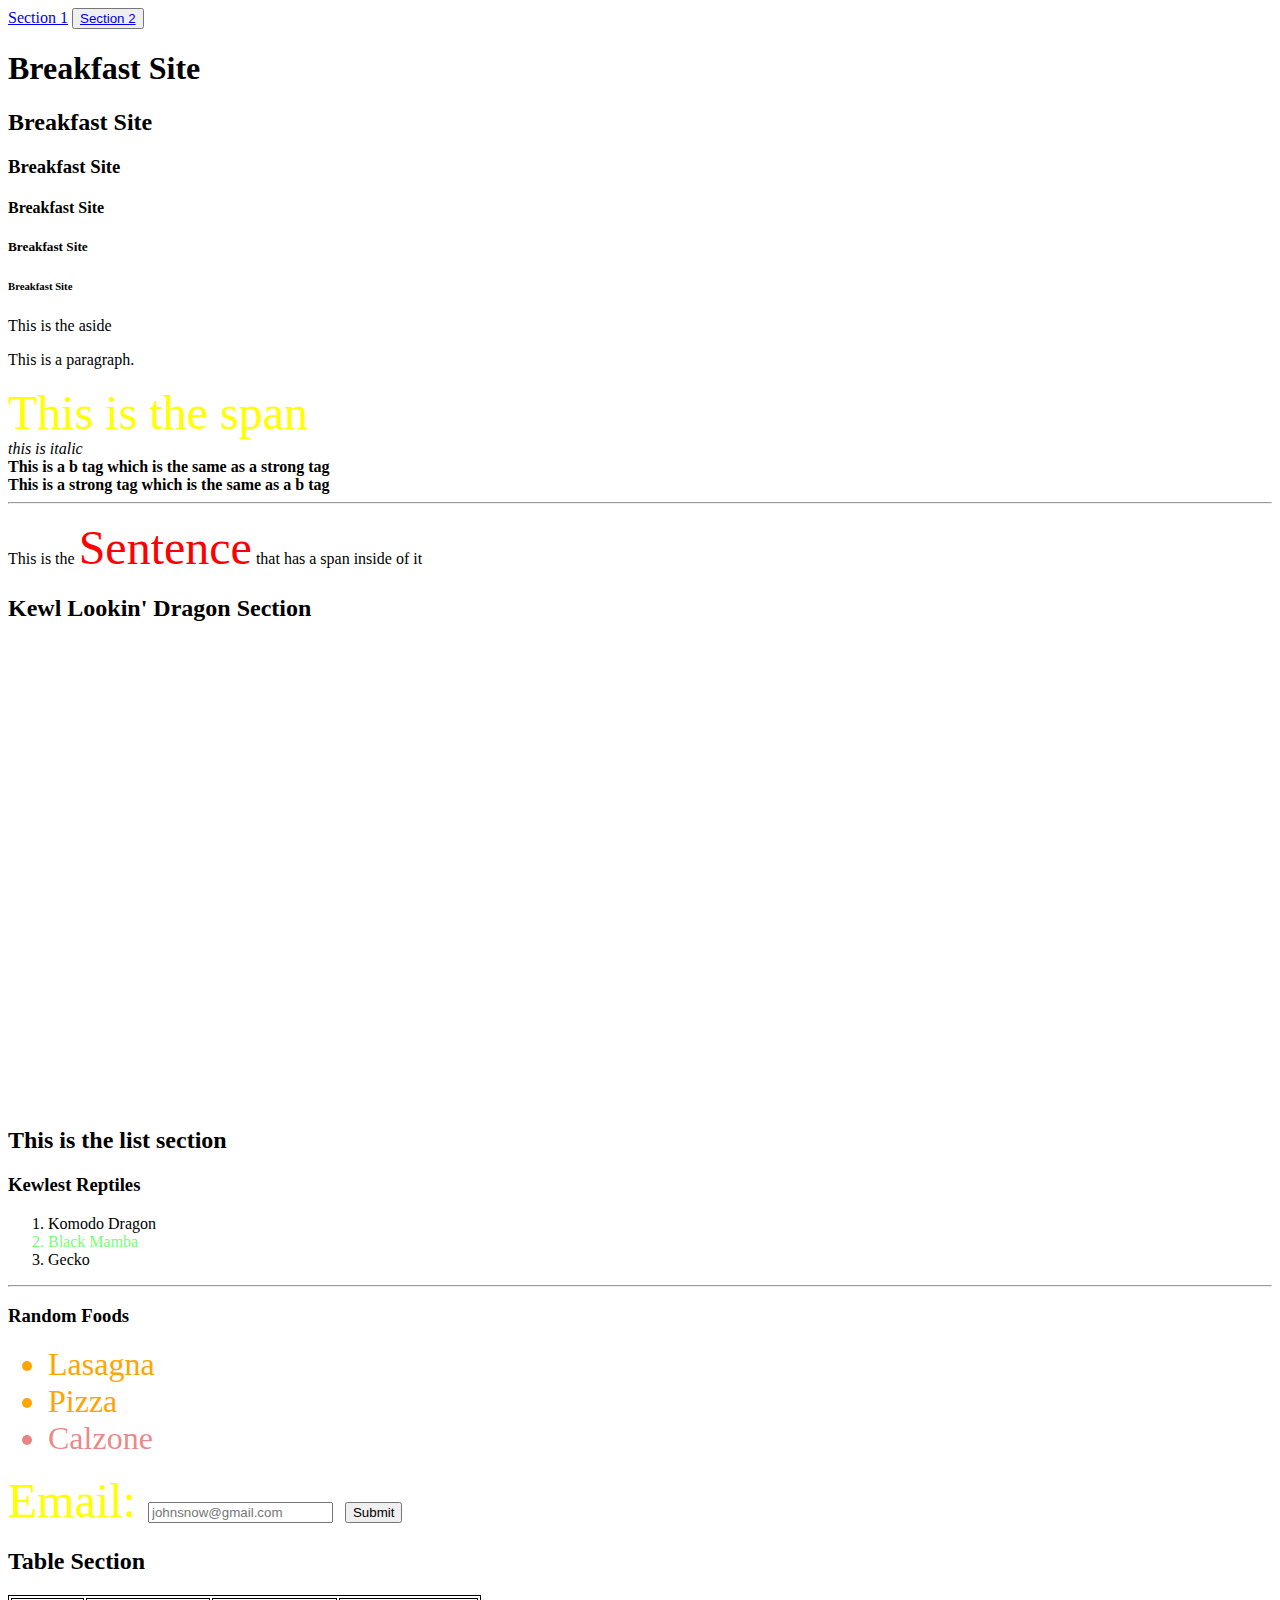
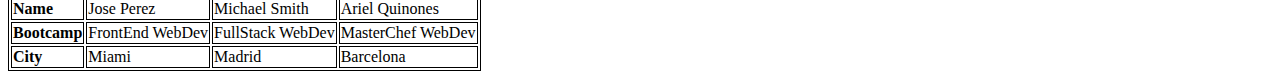
<file: week-3/html-css-basics/index.html>
<!DOCTYPE html>
<html>
    <head>
        <title>The HTML5 Breakfast Site</title>
        <meta charset="UTF-8" />

        <!-- You css link always at the bottom -->
        <link
            rel="stylesheet"
            href="https://cdnjs.cloudflare.com/ajax/libs/animate.css/4.1.1/animate.min.css"
        />
        <link rel="stylesheet" href="./style.css" />
    </head>
    <body>
        <nav>
            <a href="#section1">Section 1</a>
            <button><a href="#section2">Section 2</a></button>
        </nav>

        <!-- You should never have more than 1 h1 on your app -->

        <h1>Breakfast Site</h1>
        <h2>Breakfast Site</h2>
        <h3>Breakfast Site</h3>
        <h4>Breakfast Site</h4>
        <h5>Breakfast Site</h5>
        <h6>Breakfast Site</h6>

        <aside>This is the aside</aside>

        <p>This is a paragraph.</p>

        <!-- span, i, b, strong are helper tags -->
        <!-- br is used to break line segment -->

        <span>This is the span</span>

        <br />

        <i>this is italic</i>

        <br />

        <b>This is a b tag which is the same as a strong tag</b>

        <br />
        <strong>This is a strong tag which is the same as a b tag</strong>

        <br />

        <hr />

        <!-- never do inline styling, please I beg you, don't do it!!! -->
        <p>
            This is the <span style="color: red">Sentence</span> that has a span
            inside of it
        </p>

        <div id="section1">
            <h2>Kewl Lookin' Dragon Section</h2>
            <!-- <img
                src="https://cdn.conceptartempire.com/images/02/3827/04-stormfire-dragon.jpg"
                alt="Fierce Dragon"
                class="animate__animated animate__backInDown animate__1 1"
            /> -->
        </div>

        <!-- div and section is the same thing, they are dividers that break up section on your html -->
        <section id="section2">
            <h2>This is the list section</h2>

            <h3>Kewlest Reptiles</h3>
            <ol>
                <li class="animation">Komodo Dragon</li>
                <li class="yellow-hurt-your-eyes-color">Black Mamba</li>
                <li>Gecko</li>
            </ol>

            <hr />

            <h3>Random Foods</h3>
            <ul>
                <li>Lasagna</li>
                <li>Pizza</li>
                <li class="yellow-hurt-your-eyes-color">Calzone</li>
            </ul>
        </section>

        <form action="/auth/signup" method="POST">
            <label
                for="emailInput"
                class="yellow-hurt-your-eyes-color large-font"
                >Email:
                <input
                    id="emailInput"
                    type="text"
                    name="email"
                    placeholder="johnsnow@gmail.com"
                />
            </label>

            <button>Submit</button>
        </form>

        <div>
            <h2>Table Section</h2>
            <table>
                <tr>
                    <th>Name</th>
                    <td>Jose Perez</td>
                    <td>Michael Smith</td>
                    <td>Ariel Quinones</td>
                </tr>
                <tr>
                    <th>Bootcamp</th>
                    <td>FrontEnd WebDev</td>
                    <td>FullStack WebDev</td>
                    <td>MasterChef WebDev</td>
                </tr>
                <tr>
                    <th>City</th>
                    <td>Miami</td>
                    <td>Madrid</td>
                    <td>Barcelona</td>
                </tr>
            </table>
        </div>

        <footer></footer>

        <!-- You script js is always at the bottom -->
        <script src="./script.js"></script>
    </body>
</html>
</file>
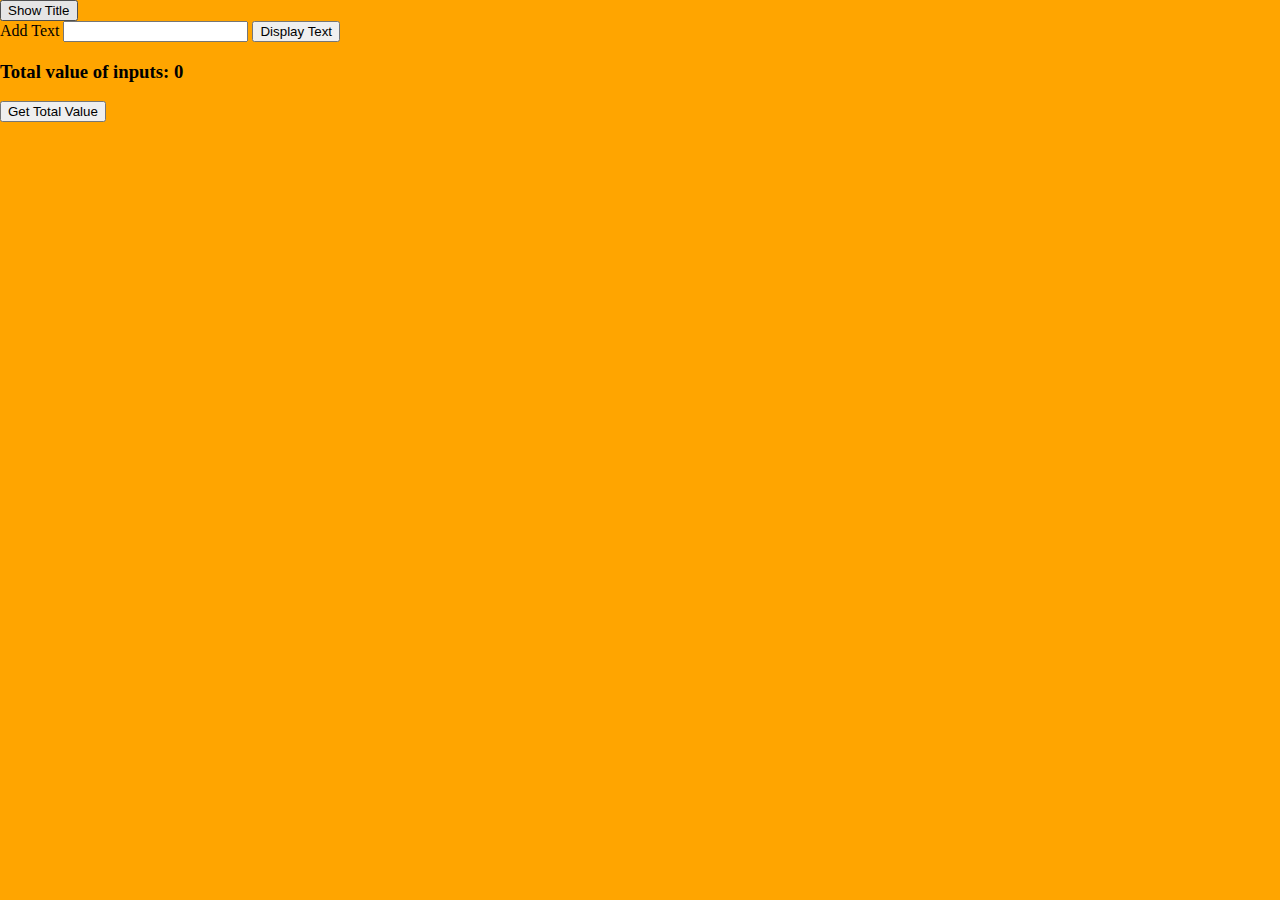
<file: week-4/DOM/index.html>
<!DOCTYPE html>
<html>
    <head>
        <meta charset="utf-8" />
        <meta http-equiv="X-UA-Compatible" content="IE=edge" />
        <title>DOM Manipulation</title>
        <meta name="description" content="" />
        <meta name="viewport" content="width=device-width, initial-scale=1" />
        <link rel="stylesheet" href="style.css" />
    </head>
    <body>
        <h1 id="mainTitle" class="doNotDisplay"></h1>

        <button id="display-title">Show Title</button>

        <div>
            <label for="randomTextInput">Add Text</label>
            <input id="randomTextInput" type="text" name="random" />

            <button id="showText">Display Text</button>

            <div id="text-display"></div>
        </div>

        <h3>Total value of inputs: <span id="totalValueNumber">0</span></h3>

        <button id="totalOfInputs">Get Total Value</button>

        <script src="script.js" async defer></script>
    </body>
</html>
</file>
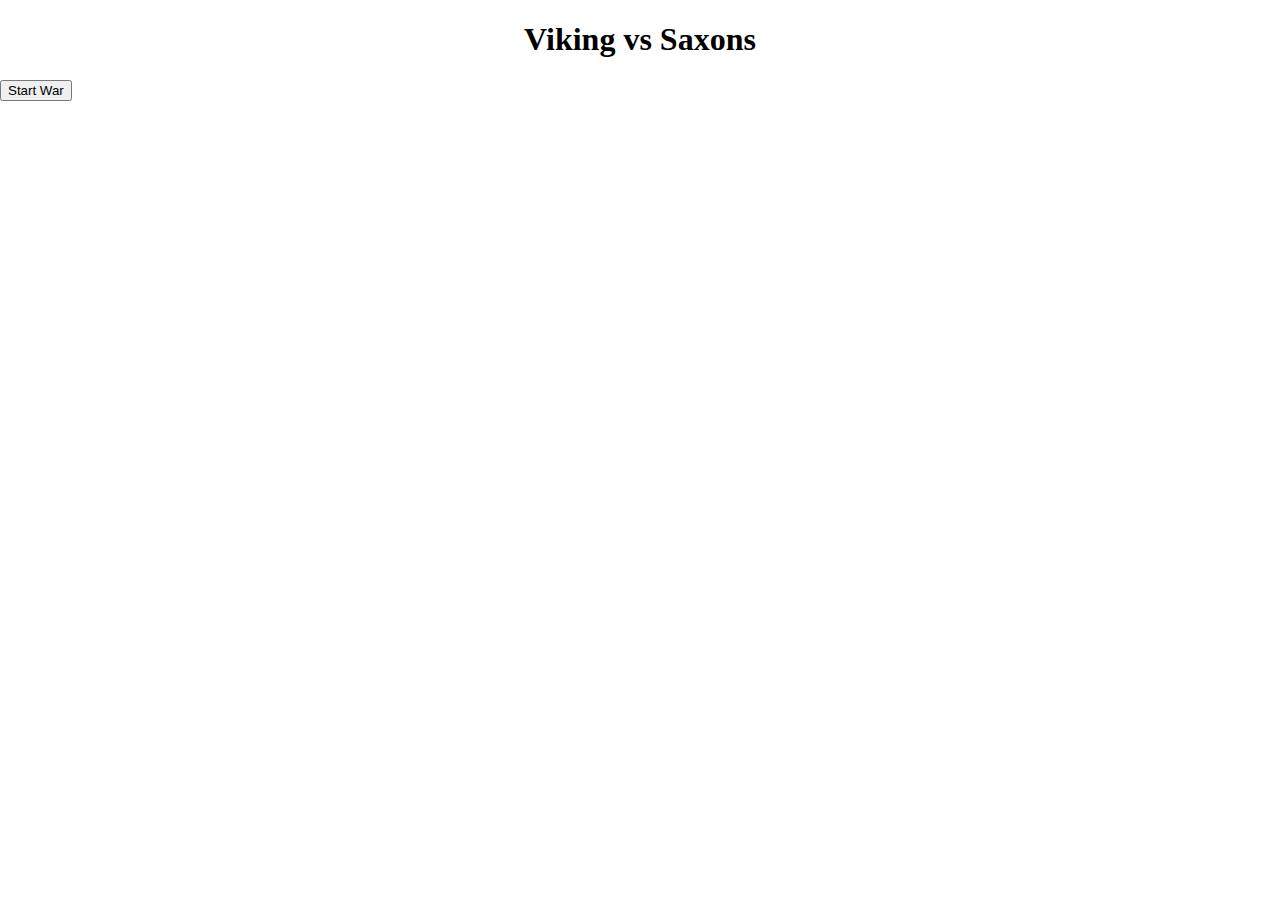
<file: week-4/lab-javascript-vikings/index.html>
<!DOCTYPE html>
<html>
    <head>
        <meta charset="utf-8" />
        <meta http-equiv="X-UA-Compatible" content="IE=edge" />
        <title></title>
        <meta name="description" content="" />
        <meta name="viewport" content="width=device-width, initial-scale=1" />
        <link rel="stylesheet" href="./style.css" />
    </head>
    <body>
        <h1>Viking vs Saxons</h1>

        <div id="gameBoard"></div>

        <button id="startGameButton">Start War</button>

        <script src="./src/viking.js" async defer></script>
        <script src="./script.js" async defer></script>
    </body>
</html>
</file>
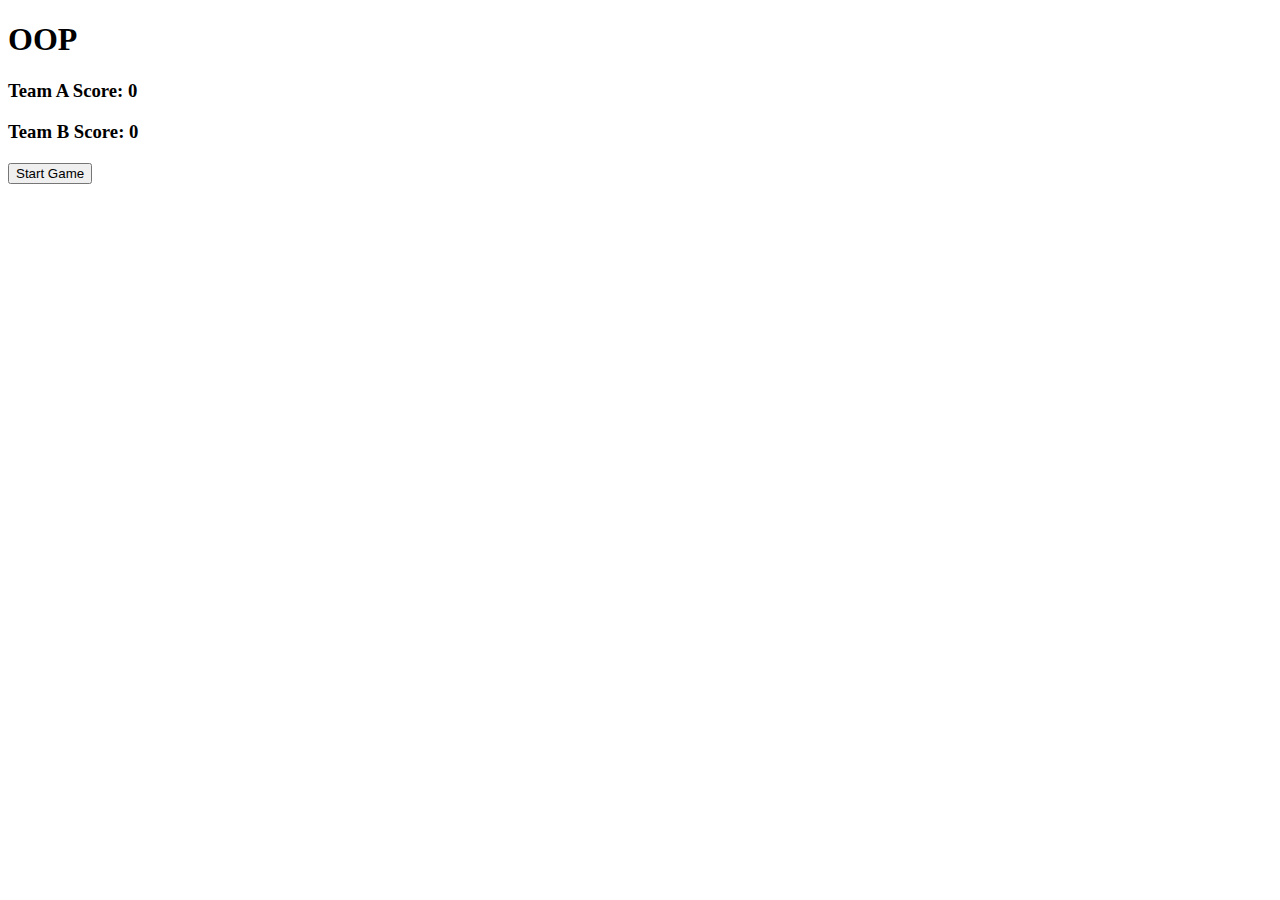
<file: week-4/OOP/index.html>
<!DOCTYPE html>
<html>
    <head>
        <meta charset="utf-8" />
        <meta http-equiv="X-UA-Compatible" content="IE=edge" />
        <title></title>
        <meta name="description" content="" />
        <meta name="viewport" content="width=device-width, initial-scale=1" />
        <link rel="stylesheet" href="" />
    </head>
    <body>
        <h1>OOP</h1>

        <h3>Team A Score: <span id="scoreA">0</span></h3>
        <h3>Team B Score: <span id="scoreB">0</span></h3>

        <h2 class="winner"></h2>

        <button class="startGame" onClick="startGame()">Start Game</button>

        <script src="./index.js" async defer></script>
    </body>
</html>
</file>
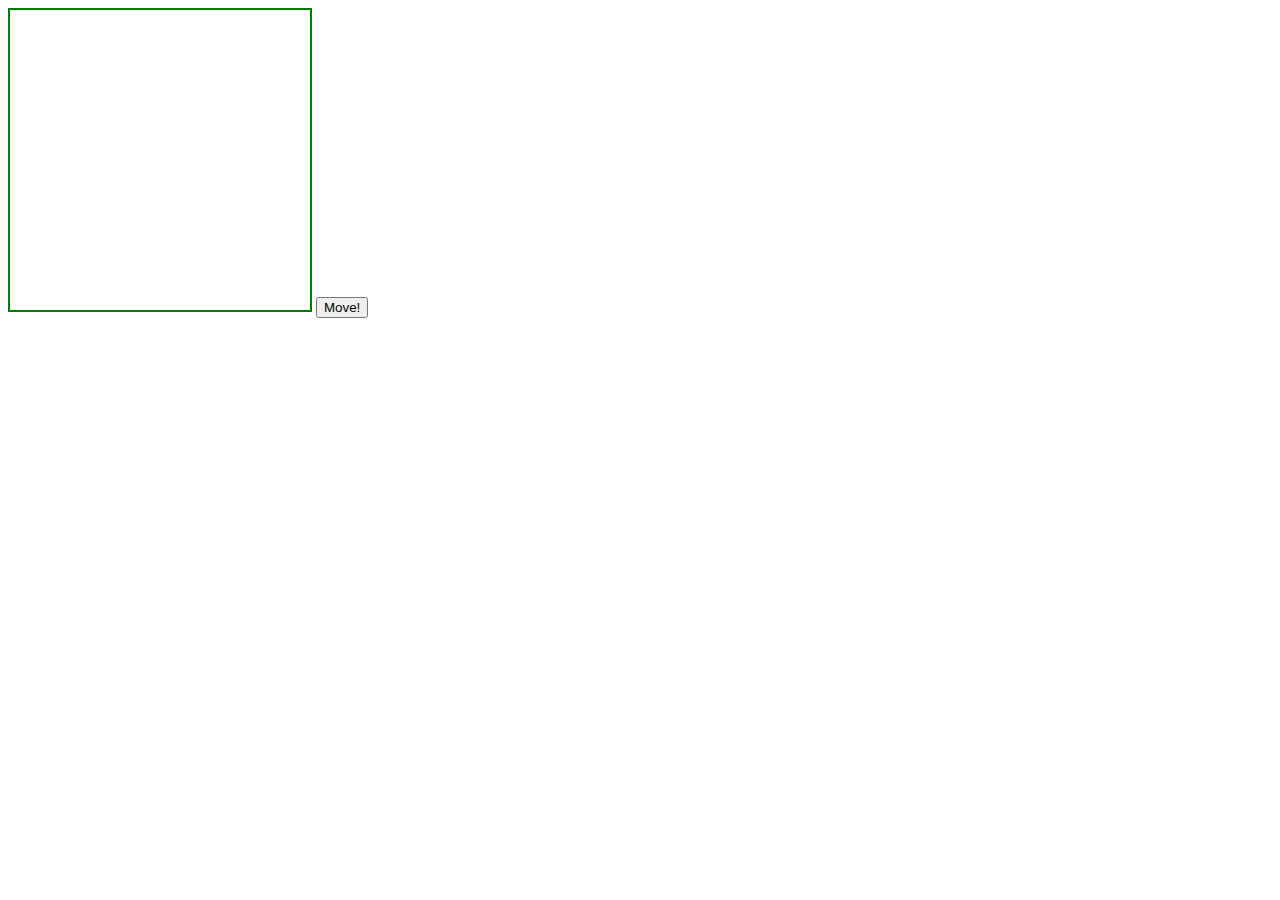
<file: week-6/1-canvas-basics/index.html>
<!DOCTYPE html>
<html lang="en">
  <head>
    <meta charset="UTF-8" />
    <meta name="viewport" content="width=device-width, initial-scale=1.0" />
    <title>Canvas Intro</title>
    <link rel="stylesheet" href="./styles/style.css" />
  </head>
  <body>
    <canvas id="example" width="300" height="300"></canvas>
    <button onclick="moveRect(0, 0)">Move!</button>

    <script src="./js/script.js"></script>
  </body>
</html>
</file>
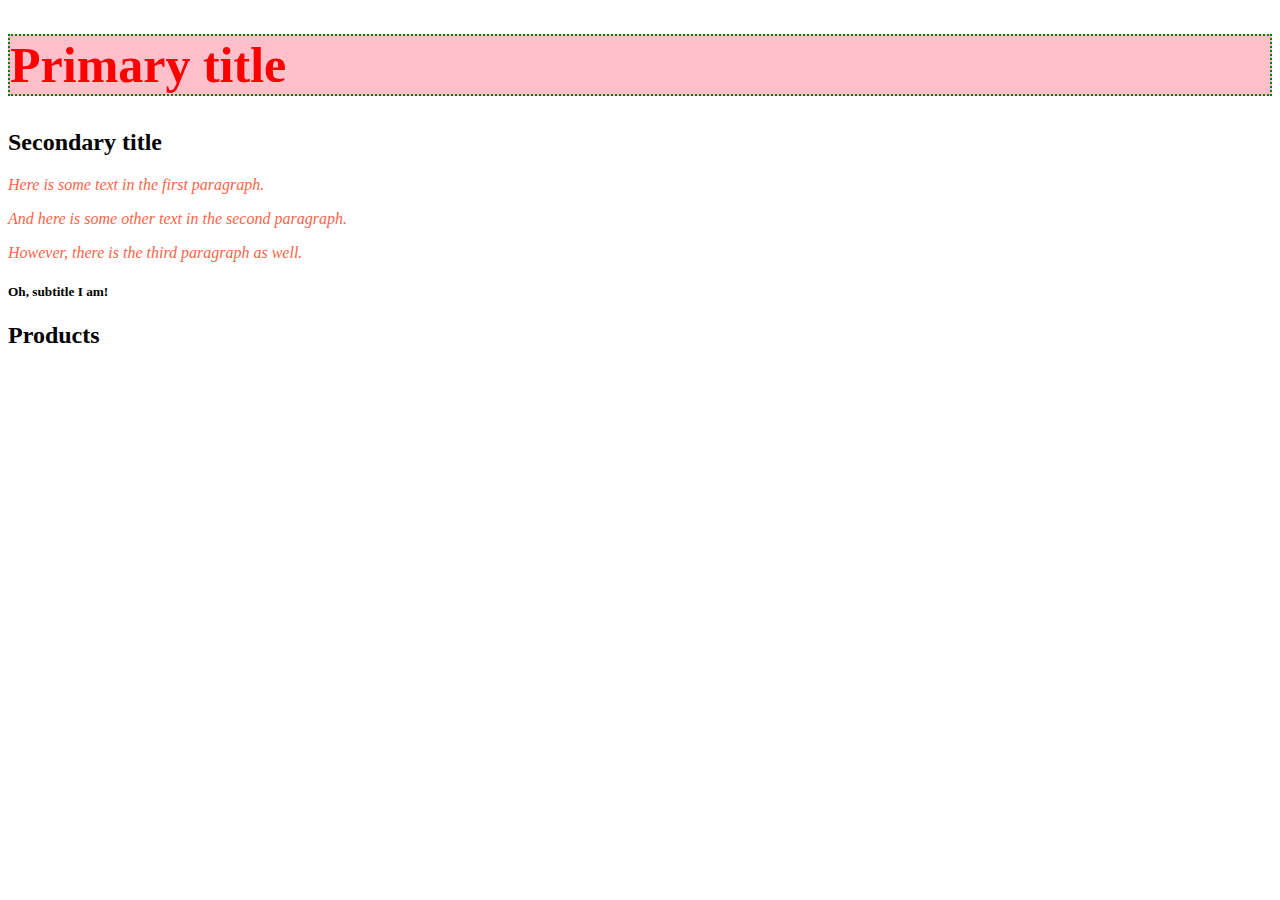
<file: week-6/dom-intro-selectors/index.html>
<!DOCTYPE html>
<html>
  <head>
    <meta charset="utf-8" />
    <meta name="viewport" content="width=device-width" />
    <title>DOM intro, selectors and manipulation</title>
  </head>
  <body>
    <h1 id="title1">Primary title</h1>
    <h2 id="title2">Secondary title</h2>

    <p class="paragraph">Here is some text in the first paragraph.</p>
    <p class="paragraph">And here is some other text in the second paragraph.</p>
    <p class="paragraph">However, there is the third paragraph as well.</p>

    <h5 class="subtitle">Oh, subtitle I am!</h5>

    <section class="products">
      <h2 class="title2" id="products">Products</h2>
    </section>

    <!-- load JS file last when DOM already loaded so you can access and manipulate with the DOM elements -->
    <script src="script.js"></script>
  </body>
</html>
</file>
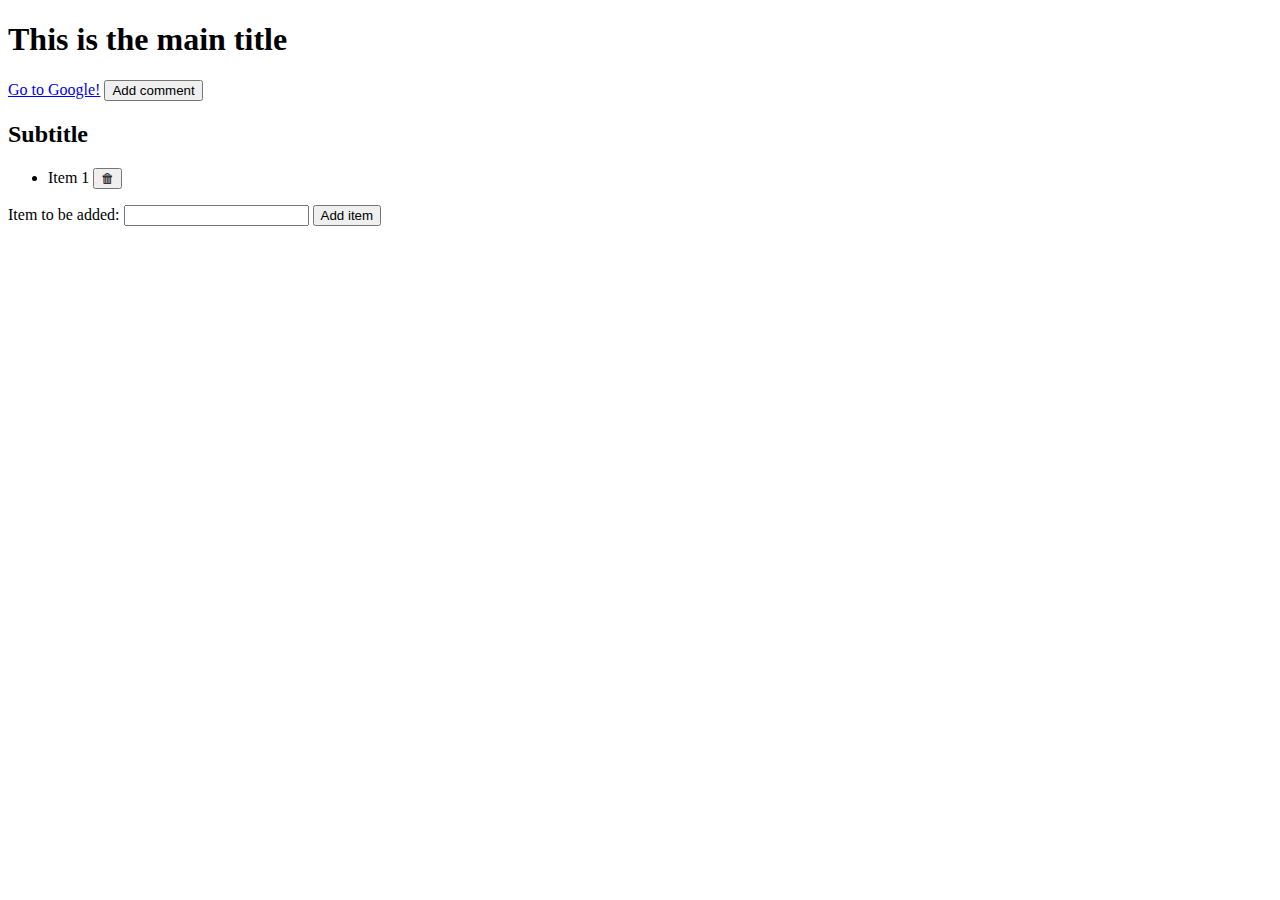
<file: week-6/dom-manipulation/index.html>
<!DOCTYPE html>
<html lang="en">
  <head>
    <meta charset="UTF-8" />
    <meta name="viewport" content="width=device-width, initial-scale=1.0" />

    <title>DOM Manipulation</title>
  </head>
  <body>
    <p id="paragraph">My name is Ana. And here I will tell you some things about me.</p>
    <a href="#" id="google-link" class="link">Google</a>

    <button id="add-comment-button">Add comment</button>

    <div id="content">
      <h2 id="title">Subtitle</h2>
      <ul id="item-list">
        <li>
          Item 1
          <button class="delete-item-button">🗑</button>
        </li>
      </ul>
    </div>

    <div>
      <label for="item-input">Item to be added:</label>
      <input id="item-input" name="item-input" type="text" />
      <button id="add-item-button">Add item</button>
    </div>

    <!-- make sure you load .js file in the end so it executes when the DOM is ready -->
    <script src="script.js"></script>
  </body>
</html>
</file>
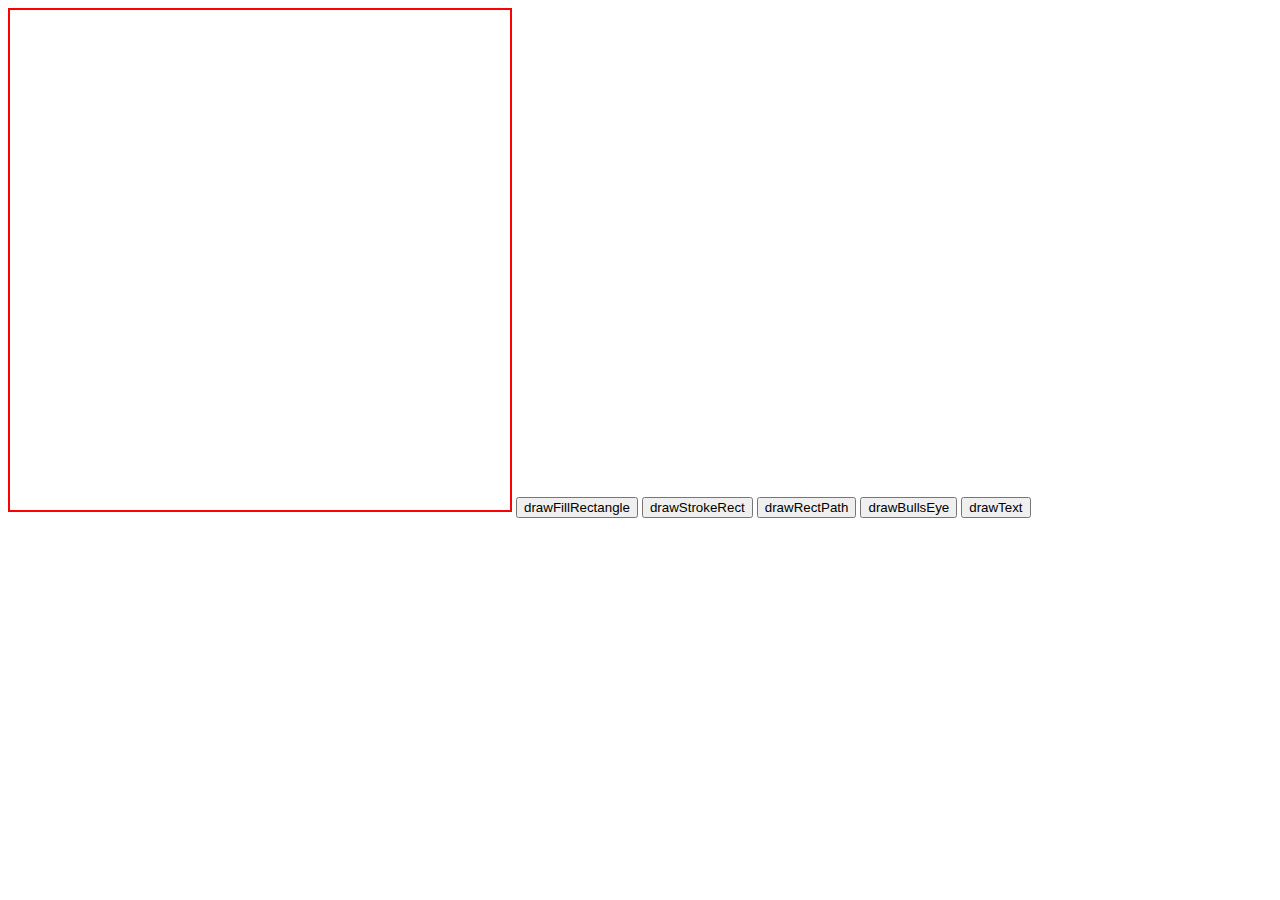
<file: week-6/excersise-canvas-intro/index.html>
<!DOCTYPE html>
<html>
  <head>
    <meta charset="utf-8" />
    <meta name="viewport" content="width=device-width" />
    <title>repl.it</title>
    <link href="./styles/style.css" rel="stylesheet" type="text/css" />
  </head>
  <body>
    <!-- add canvas tag here -->
    <canvas id="my-canvas" width="500" height="500"></canvas>

    <!-- drawFillRectangle() -->
    <button onclick="drawFillRectangle()">drawFillRectangle</button>

    <!-- drawStrokeRect -->
    <button onclick="drawStrokeRect()">drawStrokeRect</button>

    <!-- drawRectPath -->
    <button onclick="drawRectPath()">drawRectPath</button>

    <!-- drawBullsEye -->
    <button onclick="drawBullsEye()">drawBullsEye</button>

    <!-- drawText -->
    <button onclick="drawText()">drawText</button>

    <script src="./js/script.js"></script>
  </body>
</html>
</file>
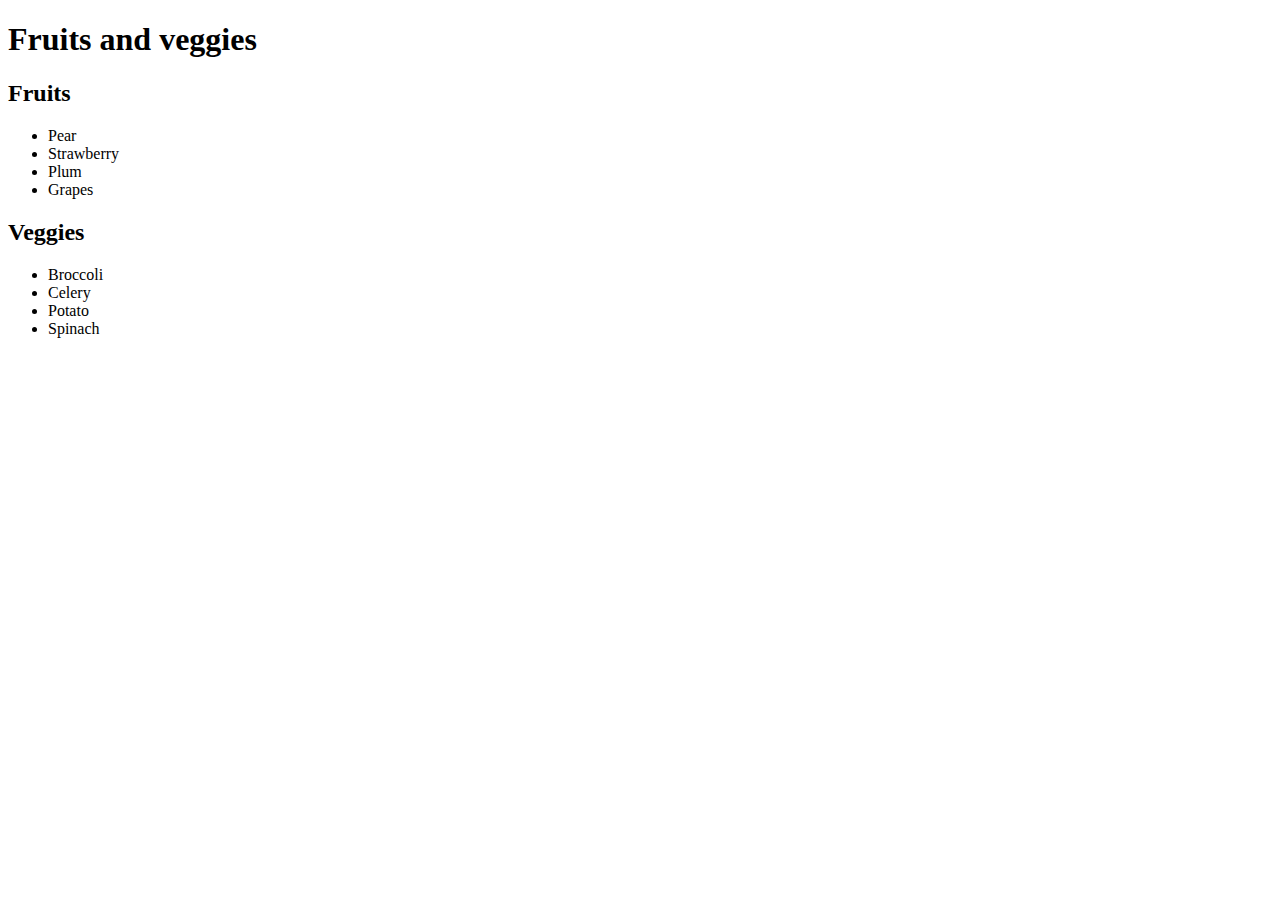
<file: week-6/exercise-dom-intro/index.html>
<!DOCTYPE html>
<html lang="es">
  <head>
    <meta charset="utf-8" />
    <meta name="viewport" content="width=device-width, initial-scale=1" />
    <title>DOM intro - exercise</title>
  </head>

  <body>
    <div id="container">
      <h1>Fruits and veggies</h1>
      <div class="list-fruits">
        <h2>Fruits</h2>
        <ul class="fruits">
          <li class="fruit-item">Pear</li>
          <li class="fruit-item">Strawberry</li>
          <li class="fruit-item">Plum</li>
          <li class="fruit-item">Grapes</li>
        </ul>
      </div>
      <div class="list-veggies">
        <h2>Veggies</h2>
        <ul class="veggies">
          <li class="veggie-item">Broccoli</li>
          <li class="veggie-item">Celery</li>
          <li class="veggie-item">Potato</li>
          <li class="veggie-item">Spinach</li>
        </ul>
      </div>
    </div>

    <!-- load JS file last when DOM already loaded so you can access and manipulate with the DOM elements -->
    <script src="script.js"></script>
  </body>
</html>
</file>
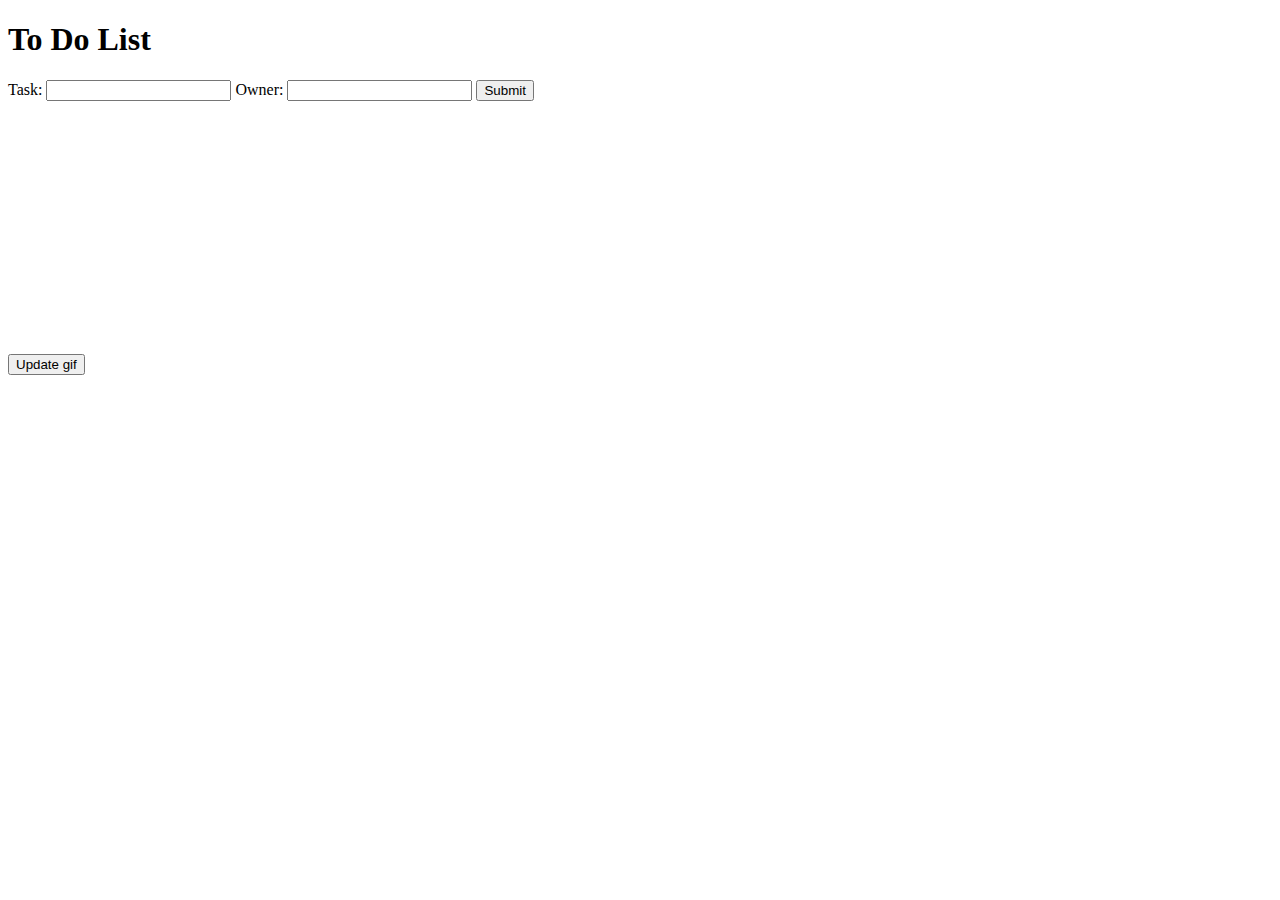
<file: week-6/exercise-dom-manipulation/index.html>
<!DOCTYPE html>
<html lang="en">
  <head>
    <meta charset="UTF-8" />
    <meta name="viewport" content="width=device-width, initial-scale=1.0" />
    <title>DOM - manipulation</title>
  </head>
  <body>
    <!-- part 1 -->
    <h1>To Do List</h1>

    <form action="#" id="new-task-form">
      <label for="task-input"> Task: </label>
      <input type="text" name="task" id="task-input" />

      <label for="owner-input">Owner:</label>
      <input type="text" name="owner" id="owner-input" />
      <button class="btn-submit">Submit</button>
    </form>

    <div>
      <ul id="tasks-list"></ul>
    </div>

    <!-- part 2 -->
    <div>
      <iframe
        class="three-minions"
        src="https://giphy.com/embed/MOWPkhRAUbR7i"
        width="480"
        height="217"
        frameborder="0"
        class="giphy-embed"
        allowfullscreen
      ></iframe>
      </p>
    </div>
    <button id="update-button">Update gif</button>
    <script src="script.js"></script>
  </body>
</html>
</file>
<file: week-3/html-css-basics/style.css>
@keyframes fontGrowth {
    0% {
        font-size: 1em;
        width: 300%;
    }

    50% {
        font-size: 2em;
        width: 100%;
    }

    100% {
        font-size: 3em;
        width: 100%;
    }
}

/* tag name selector don't have anything but the name of the tag for it */

body {
    /* background-color: blue; */
}

span {
    color: yellow;
    font-size: 3em;
}

span.red-color {
    color: lime;
}

table {
    border: 1px solid black;
}

table th {
    border: 1px solid black;
    text-align: left;
}

table td {
    border: 1px solid black;
}

li.yellow-hurt-your-eyes-color {
    color: rgba(0, 255, 0, 0.589);
}

ul li {
    color: orange;
    font-size: 2rem;
}

ul li.yellow-hurt-your-eyes-color {
    color: rgba(212, 20, 20, 0.527);
}

img {
    transition: width 5s ease-in-out 3s;
}

img:hover {
    width: 90%;
}

a::after {
    color: pink;
}

a:focus {
    color: lime;
}

/* id are target by adding a # before the name of the id */
/* id's should be unique (there should not be more than one id with the same name) */

#section1 {
    /* background-color: rgba(0, 255, 200, 0.787); */
    background-image: url("https://cdn.conceptartempire.com/images/02/3827/04-stormfire-dragon.jpg");
    background-size: cover;
    background-position: center;
    background-repeat: no-repeat;
    height: 40vw;
}

/* classes are targeted by adding a . before the class name */

.yellow-hurt-your-eyes-color {
    color: yellow;

    transition: ;
}

.large-font {
    font-size: 3rem;
}

.animation {
    animation: fontGrowth 5s normal 2;
}
</file>
<file: week-4/DOM/style.css>
body {
    margin: 0;
    padding: 0;
    background-color: orange;
}

.center-text {
    text-align: center;
}

.doNotDisplay {
    display: none;
}
</file>
<file: week-4/lab-javascript-vikings/style.css>
body {
    padding: 0;
    margin: 0;
}

h1 {
    text-align: center;
}
</file>
<file: week-6/1-canvas-basics/styles/style.css>
canvas {
  border: 2px solid green;
}
</file>
<file: week-6/excersise-canvas-intro/styles/style.css>
canvas {
  border: 2px red solid;
}
</file>
